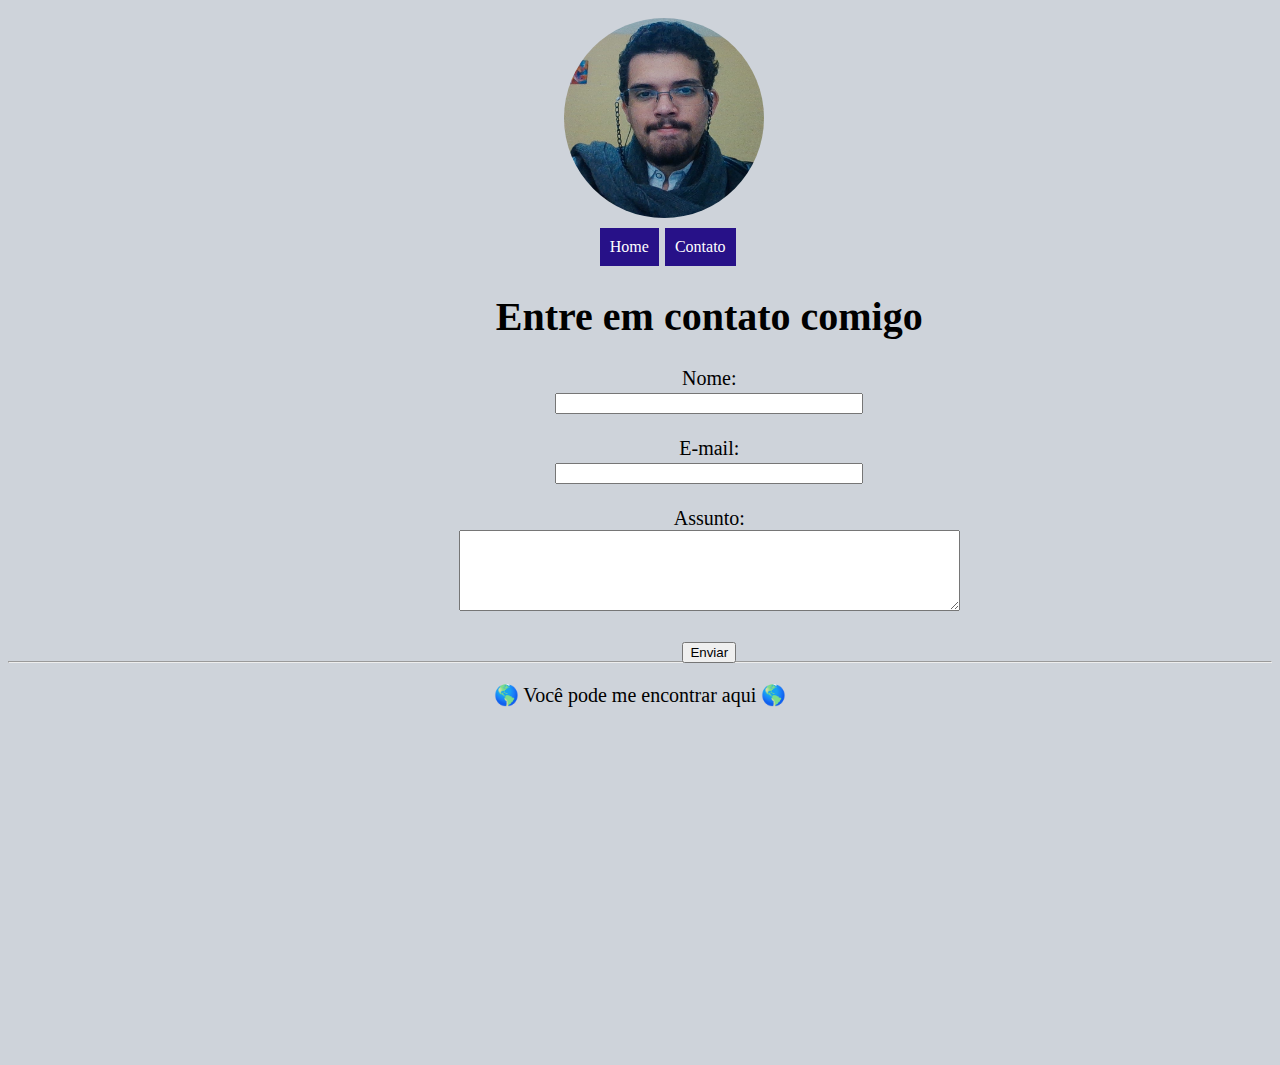
<file: contato.html>
<!DOCTYPE html>
<html lang="pt-br">

<head>
    <meta charset="UTF-8">
    <meta http-equiv="X-UA-Compatible" content="IE=edge">
    <meta name="viewport" content="width=device-width, initial-scale=1.0">
    <link rel="stylesheet" href="/assets/css/style.css">
    <title>Contato</title>
</head>

<body>
    <header
        style="background-image: url(https://i.pinimg.com/originals/9e/62/4b/9e624bf0f60db7fa6cb5c01850b95e02.png);">


        <img id="eu" src="assets/img/alvaro foto.jpg" height="200" width="200" alt="Minha foto">
        <nav id="menu">

            <ul>
                <li><a href="index.html">Home</a></li>
                <li><a href="contato.html">Contato</a></li>
            </ul>

        </nav>

    </header>




    <div class="fundo">
        <form>
                <p>
                    <h1>Entre em contato comigo</h1>
                </p>  
            <label for="nome">Nome:</label><br>
            <input type="text" id="nome" onkeyup='validaNome()'>
            <div id='txtNome'></div>
            <br>
            <label for="email">E-mail:</label><br>
            <input type="text" id="email" onkeyup='validaEmail()'>
            <div id='txtEmail'></div>
            <br>
            <label for="assunto">Assunto:</label><br>
            <textarea name="assunto" id="assunto" cols="60" rows="5" onkeyup="validaAssunto()"></textarea>
            <div id='txtAssunto'></div>
            <br>
            <button onclick="enviar()">Enviar</button>
        </form>
    </div>

    <hr>
   
    <div class="txtMapa">
        <p>
           🌎 Você pode me encontrar aqui 🌎
        </p>
    </div>
    
    <div class="fundomaps">
        <iframe src="https://www.google.com/maps/embed?pb=!1m18!1m12!1m3!1d117116.74337376034!2d-46.40393782794473!3d-23.46413516368632!2m3!1f0!2f0!3f0!3m2!1i1024!2i768!4f13.1!3m3!1m2!1s0x94ce7c928fd7510d%3A0x45e2e8f415e0b432!2sItaquaquecetuba%20-%20SP!5e0!3m2!1spt-BR!2sbr!4v1635229323830!5m2!1spt-BR!2sbr" width="400" height="300" style="border:0;" allowfullscreen="" loading="lazy"></iframe>
        </iframe>
    </div>

   
    <script src="assets/js/script.js"></script>
</body>

</html>
</file>
<file: assets/css/style.css>
body{
    background-image: url(https://i.pinimg.com/originals/9e/62/4b/9e624bf0f60db7fa6cb5c01850b95e02.png);
    background-color: rgb(206, 211, 218);
    background-repeat: repeat;
    background-size: cover;
}
header #eu{
    border-radius: 50%;  
    position: relative;
    top:10px;
    left: 44%; 
}
header {
background-repeat: no-repeat;
background-size: cover;
}
#menu ul {
    background-image: url(https://i.pinimg.com/originals/9e/62/4b/9e624bf0f60db7fa6cb5c01850b95e02.png);
    list-style:none;
    
    
}
#menu ul li {
    display: inline; 
    position:relative;
    left: 45%;
    top: 50%;
    padding: 1px;
   
    
}
#menu ul li a {
    padding: 10px 10px;
    display: inline-block;
    background-color: #271188;
    color: rgb(255, 255, 255);  
    text-decoration: none;
    
}
#menu ul li a:hover {
    background-color:#d6d6d6;
    color: #000000;
    
}
.quadrado{
    position:relative;
    left: 27%;
    background-color: #1e7ebe;
    width: 600px;
}

.fundo{
    text-align: center;
    font-family: 'Times New Roman', Times, serif;
    font-style: normal;
    font-size: 20px;
    font-weight: 500;
    height: 360px;
    width: 600px;
    position:relative;
    left: 27%;
}
.fundo form{
    position:relative;
    left: 10%;
}
.fundomaps{
    text-align: center;
    position:relative;
    left: 27%;
    height: 330px;
    width: 600px;

}

.fundomaps iframe{
    text-align: center;
    position:relative;
    top: 15px;
    left: 8%;
}


.txtMapa{
    text-align: center;
    font-family: 'Times New Roman', Times, serif;
    font-style: normal;
    font-size: 20px;
    font-weight: 500;
   
    
    

}

.tm-social{
    width: 50px;
    height: 50px;
}
</file>
